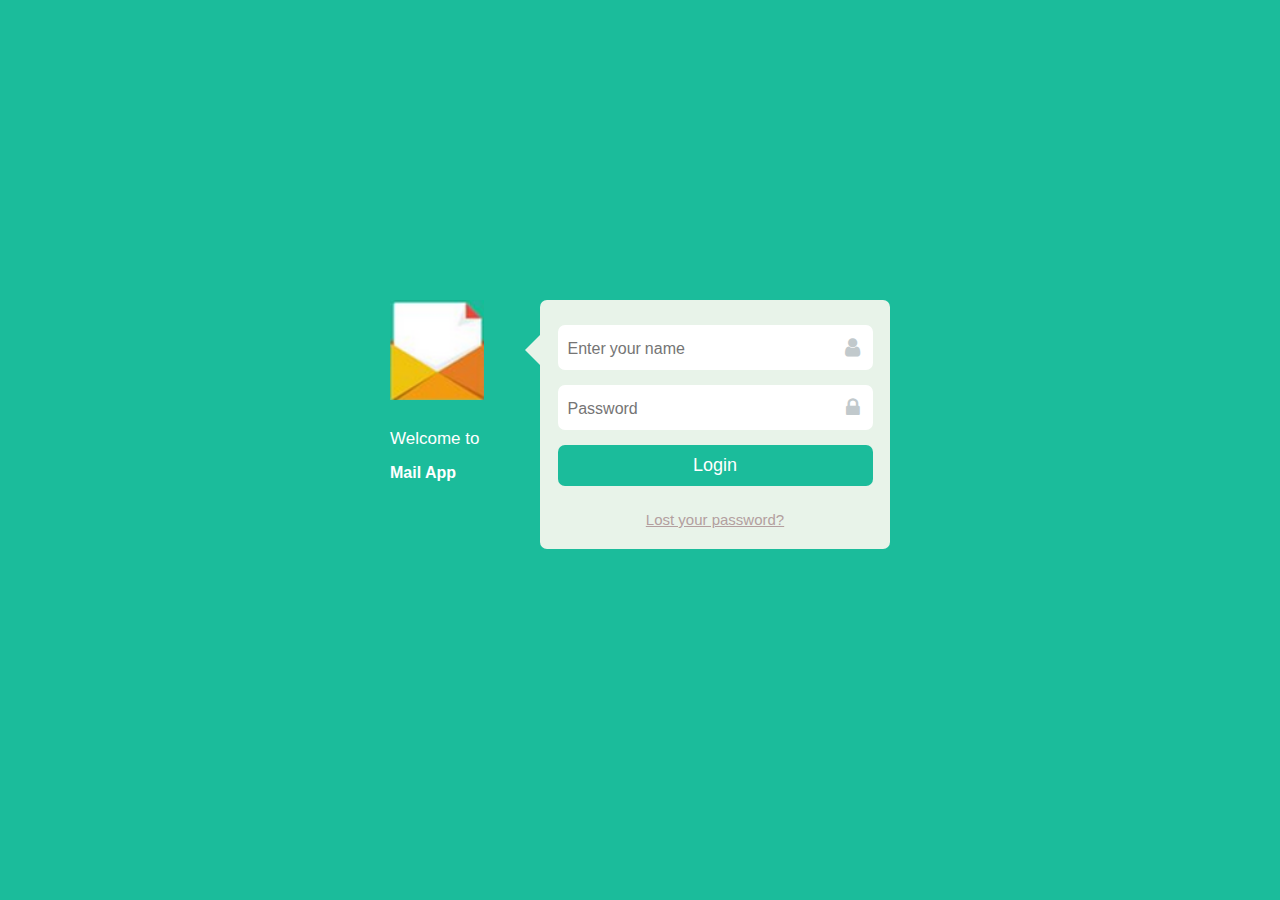
<file: wisestamp/index.html>
<!DOCTYPE html>
<html>
	<head>
	<title>Junior Front End assignment</title>
	<meta name="viewport" content="width=device-width, initial-scale=1.0">
	<link rel="stylesheet" href="https://cdnjs.cloudflare.com/ajax/libs/font-awesome/4.7.0/css/font-awesome.min.css">
	<link rel="stylesheet" href="style.css" />
	</head>
	<body>
		<div class="mainDiv">
			<div class="logo">
				<img src="images/mail.png" alt="mail" > 
				<div class="welcome">
					<p>Welcome to</br><span>Mail App</span></p>
				</div>
			</div>
			<div id="myForm" class="mainForm left-arrow">
				<form method="post" action="logged.html">
					<div class="inputWithIcon">
						<input type="text" placeholder="Enter your name" required>
						<i class="fa fa-user fa-lg" aria-hidden="true"></i>
					</div>	
					<div class="inputWithIcon">
						<input type="password" placeholder="Password" required>
						<i class="fa fa-lock fa-lg" aria-hidden="true"></i>
					</div>
					 <button id="submitBtn" value="Submit">Login</button>
				</form>
				<div class="lost"><a href="#">Lost your password?</a></div>
			</div>
		</div>
		
<script
  src="https://code.jquery.com/jquery-3.2.1.min.js"
  integrity="sha256-hwg4gsxgFZhOsEEamdOYGBf13FyQuiTwlAQgxVSNgt4="
  crossorigin="anonymous"></script>		
<script src="js/script.js"></script>
	</body>
</html>
</file>
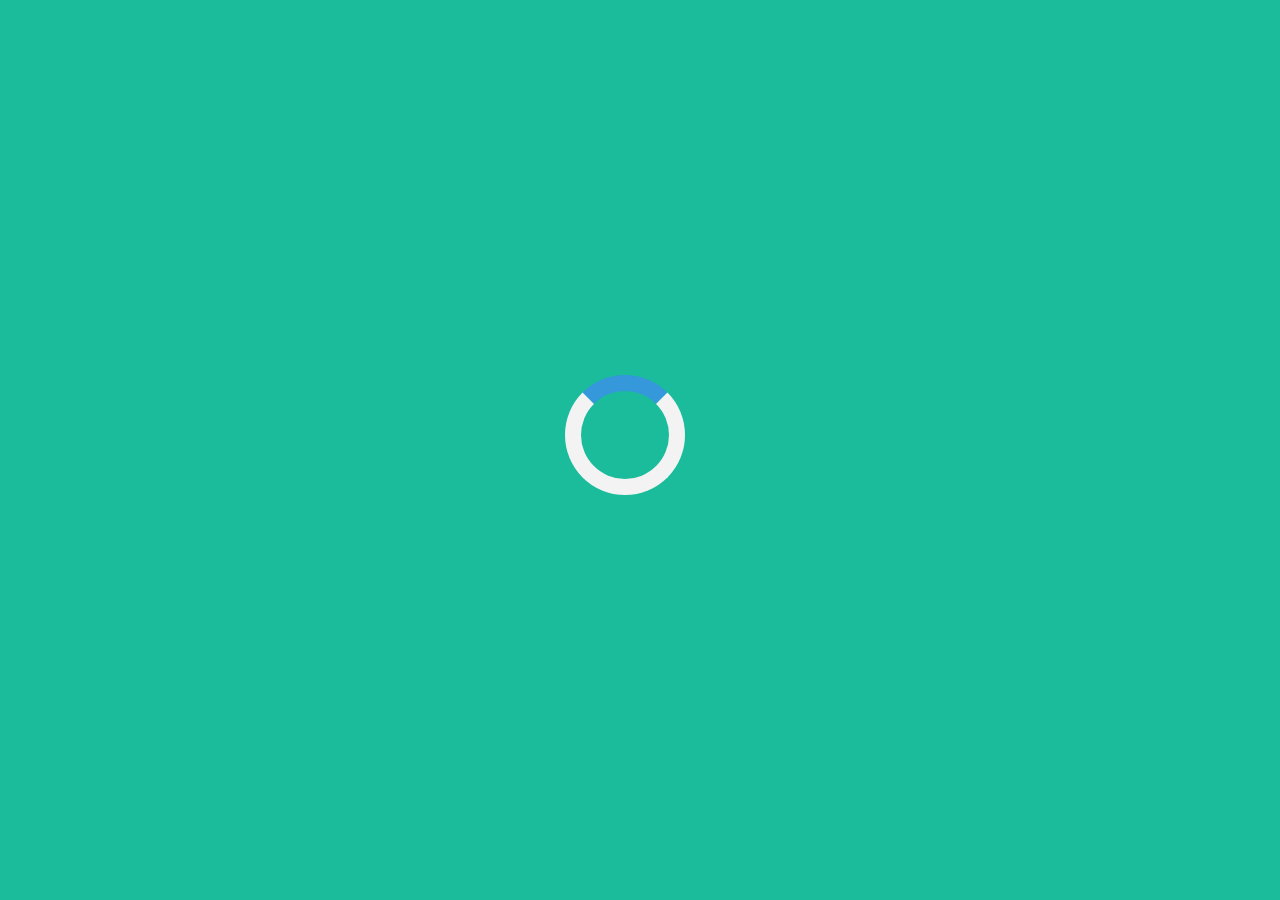
<file: wisestamp/logged.html>
<!DOCTYPE html>
<html>
	<head>
		<title>Junior Front End assignment</title>
		<meta name="viewport" content="width=device-width, initial-scale=1.0">
		<link rel="stylesheet" href="https://cdnjs.cloudflare.com/ajax/libs/font-awesome/4.7.0/css/font-awesome.min.css">
		<link rel="stylesheet" href="style.css" />
	</head>
	<body onload="myFunction()" style="margin:0;">
		<div id="loader"></div>
		<div style="display:none;" id="myDiv" class="animate-bottom logged">
			<p>connection successful!</p>
			<p>Welcome to your Email</p>
		</div>

	<script
	  src="https://code.jquery.com/jquery-3.2.1.min.js"
	  integrity="sha256-hwg4gsxgFZhOsEEamdOYGBf13FyQuiTwlAQgxVSNgt4="
	  crossorigin="anonymous"></script>		
	<script src="js/script.js"></script>

	</body>
</html>
</file>
<file: wisestamp/style.css>
body {
    background: #1BBC9B;
    font-size: 14px;
    padding: 0;
    margin: 0;
}
 
* {
    box-sizing: border-box;
    font-family: 'Raleway', sans-serif;
    margin: 0;
    font-size: 16px;
    outline: none;
}
 
input, button {
    border: 0;
    padding: 10px;
}
 
.mainDiv {
    width: 500px;
    height: 300px;
    position: absolute;
    top:0;
    bottom: 0;
    left: 0;
    right: 0;
    margin: auto;
}

.logo {
	width: 100px;
    height: auto;
	float: left;
	width: 20%;
	background: #1BBC9B;
	margin-right: 10%;
}

.logo img{
	height: 100px;
	width: auto;
}

.welcome {
	margin-top: 18px;
}

.welcome p {
	color: #fff;
	line-height: 2em;
	font-size: 17px;
}

.welcome p span{
	font-weight: bold;
}

.mainForm {
	background-color: #E8F3E9;
	height: auto;
	float: right;
	width: 70%;
	border-radius: 7px;
}

.left-arrow{
	display: inline-block;
	position: relative;
}
.left-arrow:after{
	content: '';
	display: block;  
	position: absolute;
	right: 100%;
	top: 20%;
	margin-top: -15px;
	width: 0;
	height: 0;
	border-top: 15px solid transparent;
	border-right: 15px solid #E8F3E9;
	border-bottom: 15px solid transparent;
	border-left: 15px solid transparent;
}

.top-arrow{
	display: inline-block;
	position: relative;
}
.top-arrow:after{
	content: '';
	display: block;  
	position: absolute;
	right: 50%;
	top: 20%;
	margin-top: -90px;
	width: 0;
	height: 0;
	border-top: 15px solid transparent;
	border-right: 15px solid transparent;
	border-bottom: 15px solid #E8F3E9;
	border-left: 15px solid transparent;
}


 
button {
	border-radius: 7px;
	background-color: #1BBC9B;
	width: 90%;
	color: #fff;
	font-size: 18px;
	cursor: pointer;
}

.inputWithIcon input{
	width: 90%;
	height: 45px;
    background-color: #fff;
    border-radius: 7px;
    margin-bottom: 15px;
	font-family: FontAwesome, "Open Sans", Verdana, sans-serif;
}

.inputWithIcon{
	position: relative;
}

.inputWithIcon i {
	position: absolute;
	right: 30px;
    top: 15px;
	color: #C1C9CC;
}

.lost{
	text-align: center;
	margin-top: 20px;
	margin-bottom: 20px;
}

.lost a {
	color: #b39f9f;
	font-size: 15px;
}

form {
	text-align: center;
	margin: 25px auto;
}



/* ----------------- Loader -------------------*/
#loader {
  position: absolute;
  left: 50%;
  top: 50%;
  z-index: 1;
  width: 150px;
  height: 150px;
  margin: -75px 0 0 -75px;
  border: 16px solid #f3f3f3;
  border-radius: 50%;
  border-top: 16px solid #3498db;
  width: 120px;
  height: 120px;
  -webkit-animation: spin 2s linear infinite;
  animation: spin 2s linear infinite;
}

@-webkit-keyframes spin {
  0% { -webkit-transform: rotate(0deg); }
  100% { -webkit-transform: rotate(360deg); }
}

@keyframes spin {
  0% { transform: rotate(0deg); }
  100% { transform: rotate(360deg); }
}



.logged p {
	text-align: center;
	color: #fff;
	font-size: 30px;
	margin-top: 50px;
}



/* --------------------------------- media query ----------------------------------- */

@media all and (max-width: 560px) { 

 .mainForm, .logo{
	 float: none;
	 width: 100%;
	 margin-bottom: 25px;
 }
 

 .mainDiv{
	 height: 100%;
	 text-align: center;
	 width: 90%;
	 margin-top: 40px;
 }
 
 .inputWithIcon input{
	margin-top: 20px;
	margin-bottom: 5px;
 }
 
 .inputWithIcon i  {
	 margin-top: 20px;
 }

 button{
	 margin-top: 20px;
 }
 
 .welcome {
 }
 
 .welcom p{
    text-align: left;
 }
 
  .lost {
	 padding-bottom: 20px;
 }
 
}
</file>
